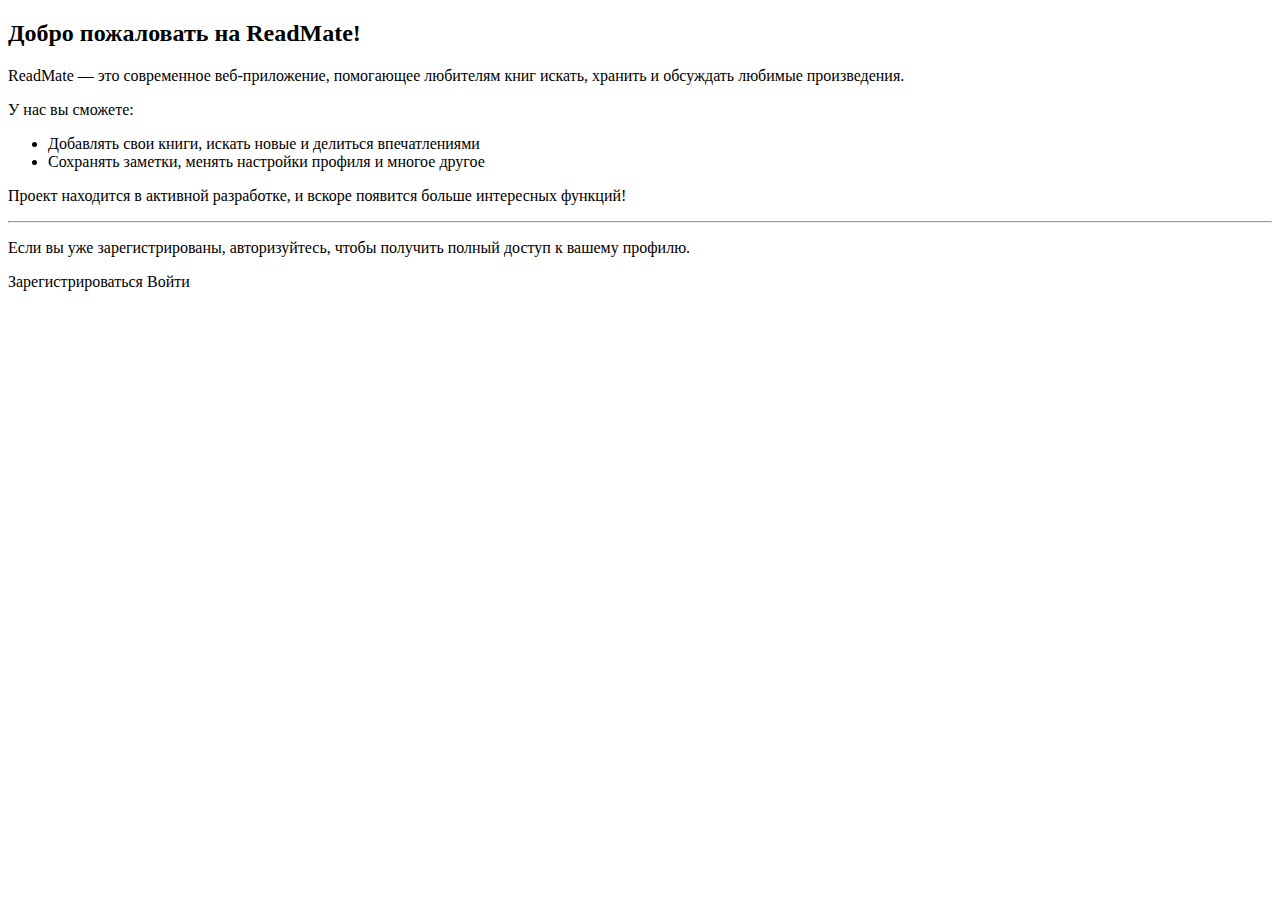
<file: src/main/resources/templates/index.html>
<!DOCTYPE html>
<html xmlns:th="http://www.thymeleaf.org">
<head>
    <meta charset="UTF-8" />
    <title th:text="${title}">Главная</title>
</head>
<body>
<div th:fragment="childContent">
    <!-- Карточка с описанием проекта -->
    <div class="card p-4 shadow">
        <h2 class="mb-3">Добро пожаловать на ReadMate!</h2>
        <p>
            ReadMate — это современное веб-приложение, помогающее любителям книг
            искать, хранить и обсуждать любимые произведения.
        </p>
        <p>
            У нас вы сможете:
        </p>
        <ul>
            <li>Добавлять свои книги, искать новые и делиться впечатлениями</li>
            <li>Сохранять заметки, менять настройки профиля и многое другое</li>
        </ul>
        <p>
            Проект находится в активной разработке, и вскоре появится больше интересных функций!
        </p>
        <hr>
        <p class="text-muted">
            Если вы уже зарегистрированы, авторизуйтесь, чтобы получить полный доступ к вашему профилю.
        </p>
        <a class="btn btn-primary" th:href="@{/register}">Зарегистрироваться</a>
        <a class="btn btn-secondary" th:href="@{/login}">Войти</a>
    </div>
</div>
</body>
</html>
</file>
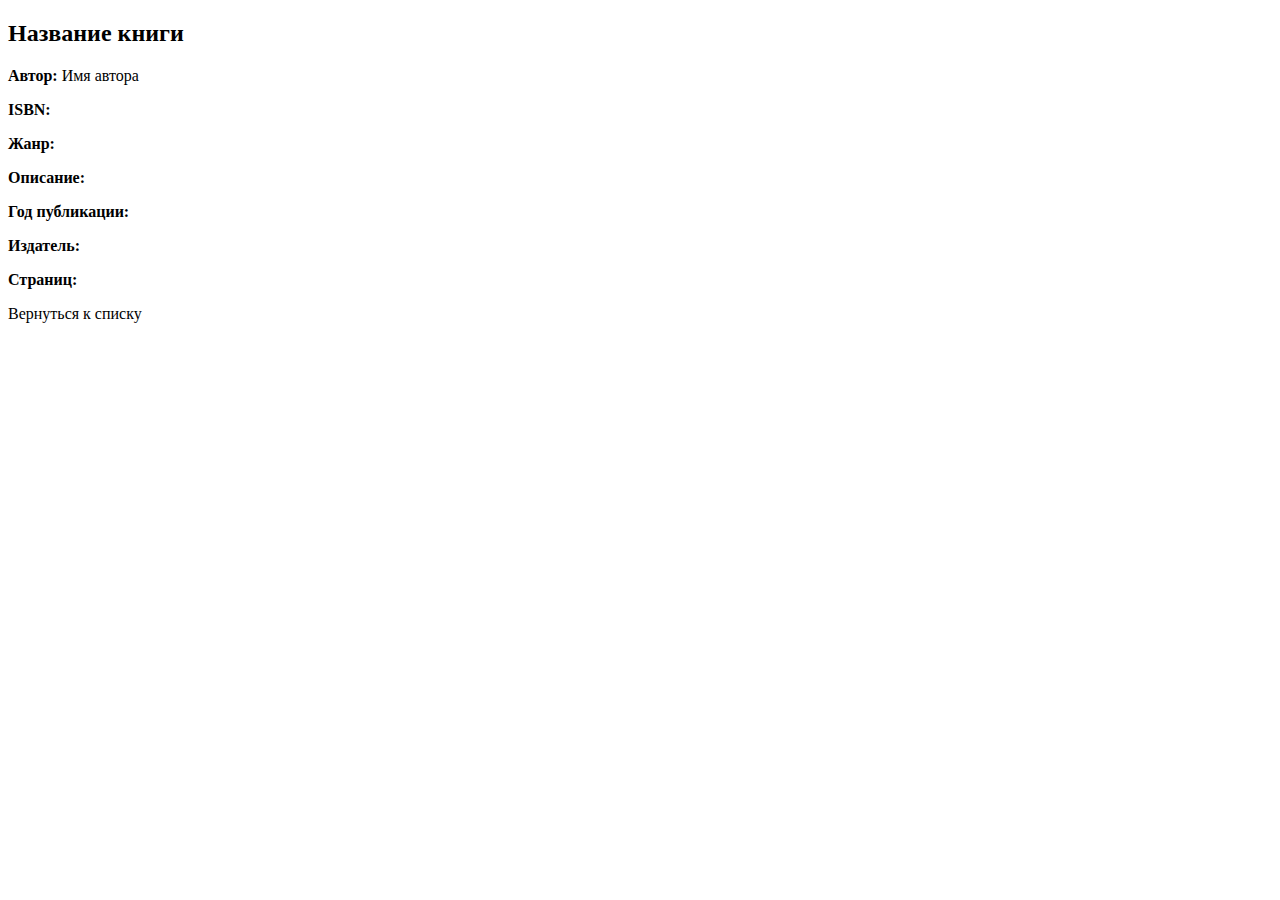
<file: src/main/resources/templates/bookDetails.html>
<!DOCTYPE html>
<html xmlns:th="http://www.thymeleaf.org">
<head>
    <meta charset="UTF-8"/>
    <title th:text="${title}">Книга</title>
</head>
<body>
<div th:fragment="childContent">
    <h2 th:text="${book.title}">Название книги</h2>

    <p><strong>Автор:</strong> <span th:text="${book.author}">Имя автора</span></p>
    <p><strong>ISBN:</strong> <span th:text="${book.isbn}"></span></p>
    <p><strong>Жанр:</strong> <span th:text="${book.genre}"></span></p>
    <p><strong>Описание:</strong> <span th:text="${book.description}"></span></p>
    <p><strong>Год публикации:</strong> <span th:text="${book.publicationYear}"></span></p>
    <p><strong>Издатель:</strong> <span th:text="${book.publisher}"></span></p>
    <p><strong>Страниц:</strong> <span th:text="${book.pages}"></span></p>

    <!-- Кнопка "Назад" -->
    <a class="btn btn-secondary" th:href="@{/books-page}">
        Вернуться к списку
    </a>
</div>
</body>
</html>
</file>
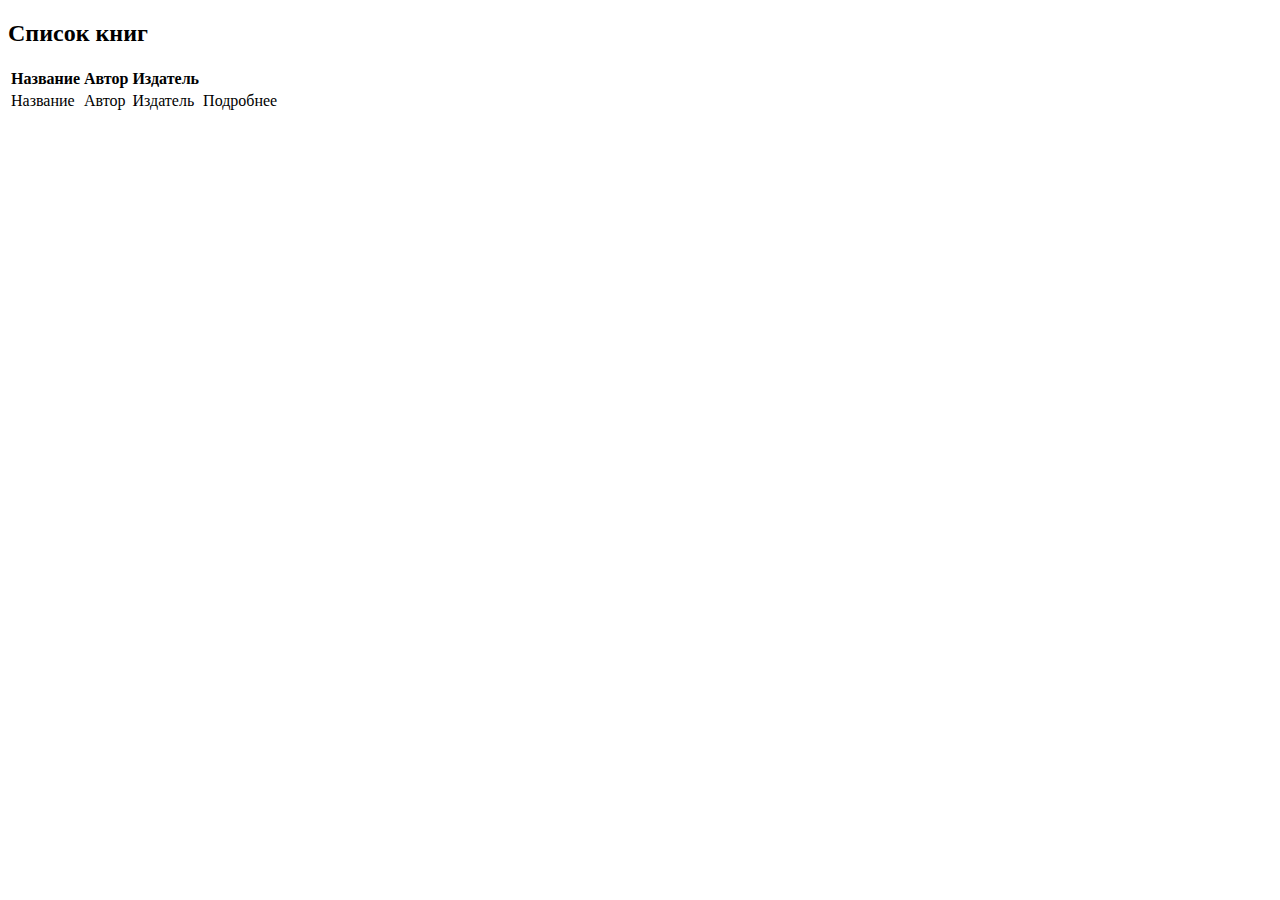
<file: src/main/resources/templates/books.html>
<!DOCTYPE html>
<html xmlns:th="http://www.thymeleaf.org">
<head>
    <meta charset="UTF-8"/>
    <title th:text="${title}">Books</title>
</head>
<body>
<div th:fragment="childContent">
    <h2>Список книг</h2>

    <!-- Пример отображения в таблице -->
    <table class="table">
        <thead>
        <tr>
            <th>Название</th>
            <th>Автор</th>
            <th>Издатель</th>
            <th></th>
        </tr>
        </thead>
        <tbody>
        <!-- books - список BookRequestDTO,
             each book : ${books} -->
        <tr th:each="book : ${books}">
            <td th:text="${book.title}">Название</td>
            <td th:text="${book.author}">Автор</td>
            <td th:text="${book.publisher}">Издатель</td>
            <!-- Ссылка на детальную страницу -->
            <td>
                <a class="btn btn-primary"
                   th:href="@{/books-page/{id}(id=${book.id})}">
                    Подробнее
                </a>
            </td>
        </tr>
        </tbody>
    </table>
</div>
</body>
</html>
</file>
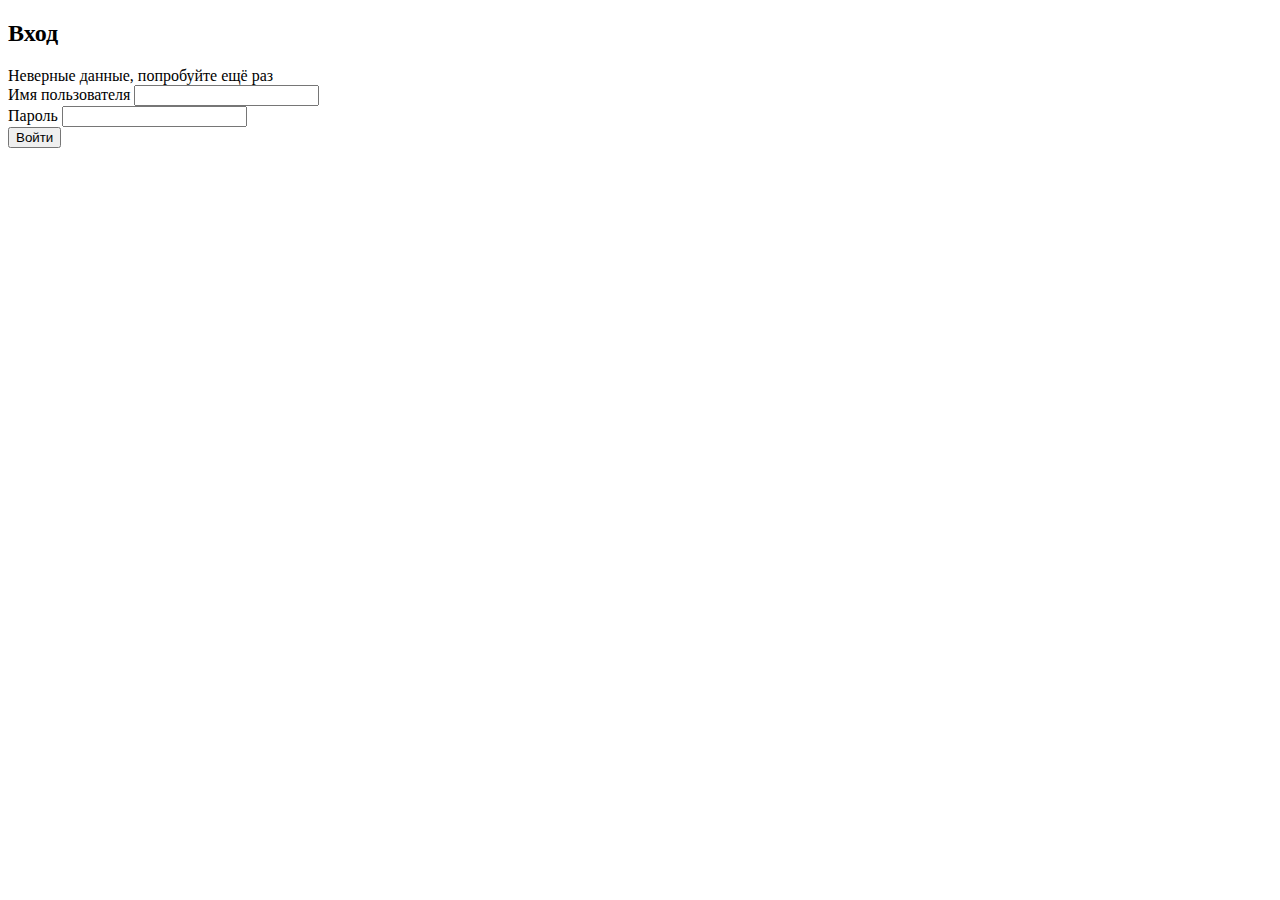
<file: src/main/resources/templates/login.html>
<!DOCTYPE html>
<html xmlns:th="http://www.thymeleaf.org">
<head>
    <meta charset="UTF-8" />
    <title th:text="${title}">Вход</title>
</head>
<body>
<div th:fragment="childContent">
    <div class="card p-4 shadow">
        <h2 class="mb-3">Вход</h2>
        <form th:action="@{/login}" method="POST">
            <input type="hidden" th:name="${_csrf.parameterName}" th:value="${_csrf.token}" />

            <div th:if="${param.error}" class="alert alert-danger" role="alert">
                Неверные данные, попробуйте ещё раз
            </div>

            <div class="mb-3">
                <label for="username" class="form-label">Имя пользователя</label>
                <input type="text" class="form-control" id="username" name="username" required />
            </div>

            <div class="mb-3">
                <label for="password" class="form-label">Пароль</label>
                <input type="password" class="form-control" id="password" name="password" required />
            </div>

            <button class="btn btn-primary" type="submit">Войти</button>
        </form>
    </div>
</div>
</body>
</html>
</file>
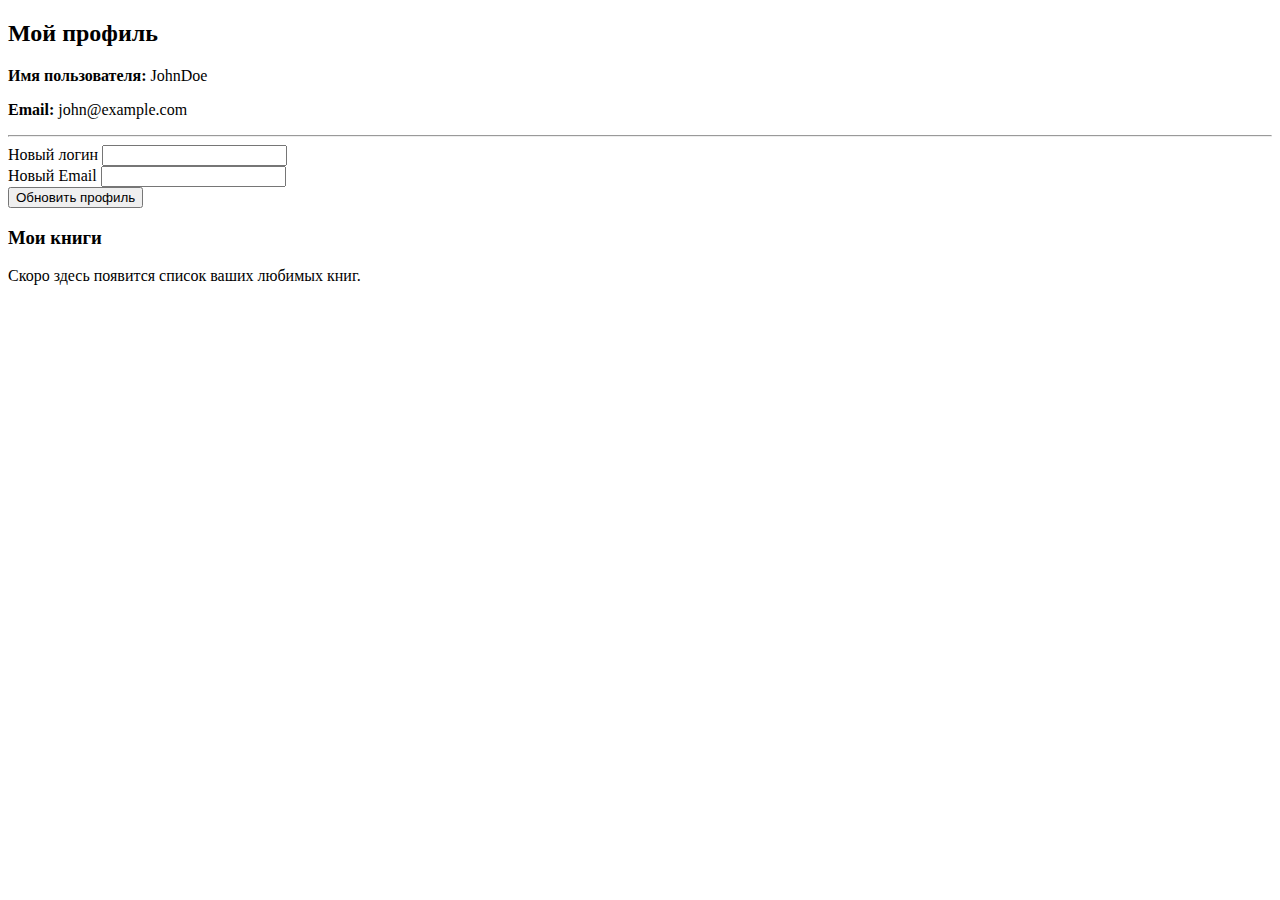
<file: src/main/resources/templates/profile.html>
<!DOCTYPE html>
<html xmlns:th="http://www.thymeleaf.org">
<head>
    <meta charset="UTF-8" />
    <title th:text="${title}">Профиль</title>

    <!-- Чтобы JS мог считать CSRF-токен, положим его в <meta> (или hidden input) -->
    <meta name="_csrf" th:content="${_csrf.token}" />
</head>
<body>
<div th:fragment="childContent">
    <div class="card p-4 shadow mb-4">
        <h2 class="mb-3">Мой профиль</h2>

        <!-- Покажем текущие данные (берём из model.addAttribute("user", userResponseDto)) -->
        <p><strong>Имя пользователя:</strong>
            <span th:text="${user.username}">JohnDoe</span>
        </p>
        <p><strong>Email:</strong>
            <span th:text="${user.email}">john@example.com</span>
        </p>

        <hr>

        <!-- Сообщение об успехе/ошибке (при желании). Для простоты сделаем пустые div,
             JS будет подменять им содержимое. -->
        <div id="successMessage" class="alert alert-success" style="display: none;"></div>
        <div id="errorMessage" class="alert alert-danger" style="display: none;"></div>

        <!-- Форма обновления.
             Здесь мы НЕ отправляем <form> напрямую методом PUT,
             а вызывем JS (fetch) при нажатии. -->
        <form onsubmit="event.preventDefault(); updateProfile();">
            <div class="mb-3">
                <label for="newUsername" class="form-label">Новый логин</label>
                <!-- Подставляем текущее имя, чтобы пользователь мог отредактировать -->
                <input type="text" class="form-control" id="newUsername"
                       name="username" th:value="${user.username}" />
            </div>

            <div class="mb-3">
                <label for="newEmail" class="form-label">Новый Email</label>
                <input type="email" class="form-control" id="newEmail"
                       name="email" th:value="${user.email}" />
            </div>

            <button class="btn btn-primary" type="submit">Обновить профиль</button>
        </form>
    </div>

    <!-- Здесь можно выводить дополнительные блоки:
     список любимых книг, рекомендации, истории поиска и т.д. -->
    <div class="card p-4 shadow">
        <h3>Мои книги</h3>
        <p class="text-muted">Скоро здесь появится список ваших любимых книг.</p>
    </div>

</div>

<!-- Скрипт с fetch PUT -->
<script>
    async function updateProfile() {
        // Считываем данные из полей
        const username = document.getElementById('newUsername').value;
        const email = document.getElementById('newEmail').value;

        // CSRF-токен — берём из <meta name="_csrf">
        const csrfToken = document.querySelector('meta[name="_csrf"]').getAttribute('content');

        try {
            const response = await fetch('/profile', {
                method: 'PUT',
                headers: {
                    'Content-Type': 'application/json',
                    'X-CSRF-TOKEN': csrfToken
                },
                body: JSON.stringify({ username, email })
            });

            if (response.redirected) {
                // Если сервер вернул redirect (например, на /profile),
                // браузер сам обычно не делает редирект для fetch-запросов,
                // поэтому вручную перенаправим
                window.location.href = response.url;
                return;
            }

            if (!response.ok) {
                // Например, 400 или 500
                const errorText = await response.text();
                document.getElementById('errorMessage').style.display = 'block';
                document.getElementById('errorMessage').textContent = errorText;
                return;
            }

            // Если всё ОК, можно показать сообщение или тоже редиректить
            document.getElementById('successMessage').style.display = 'block';
            document.getElementById('successMessage').textContent = 'Профиль обновлён!';

        } catch (error) {
            console.error('Ошибка при обновлении профиля:', error);
            document.getElementById('errorMessage').style.display = 'block';
            document.getElementById('errorMessage').textContent =
                'Произошла ошибка на стороне клиента или нет соединения.';
        }
    }
</script>

</body>
</html>
</file>
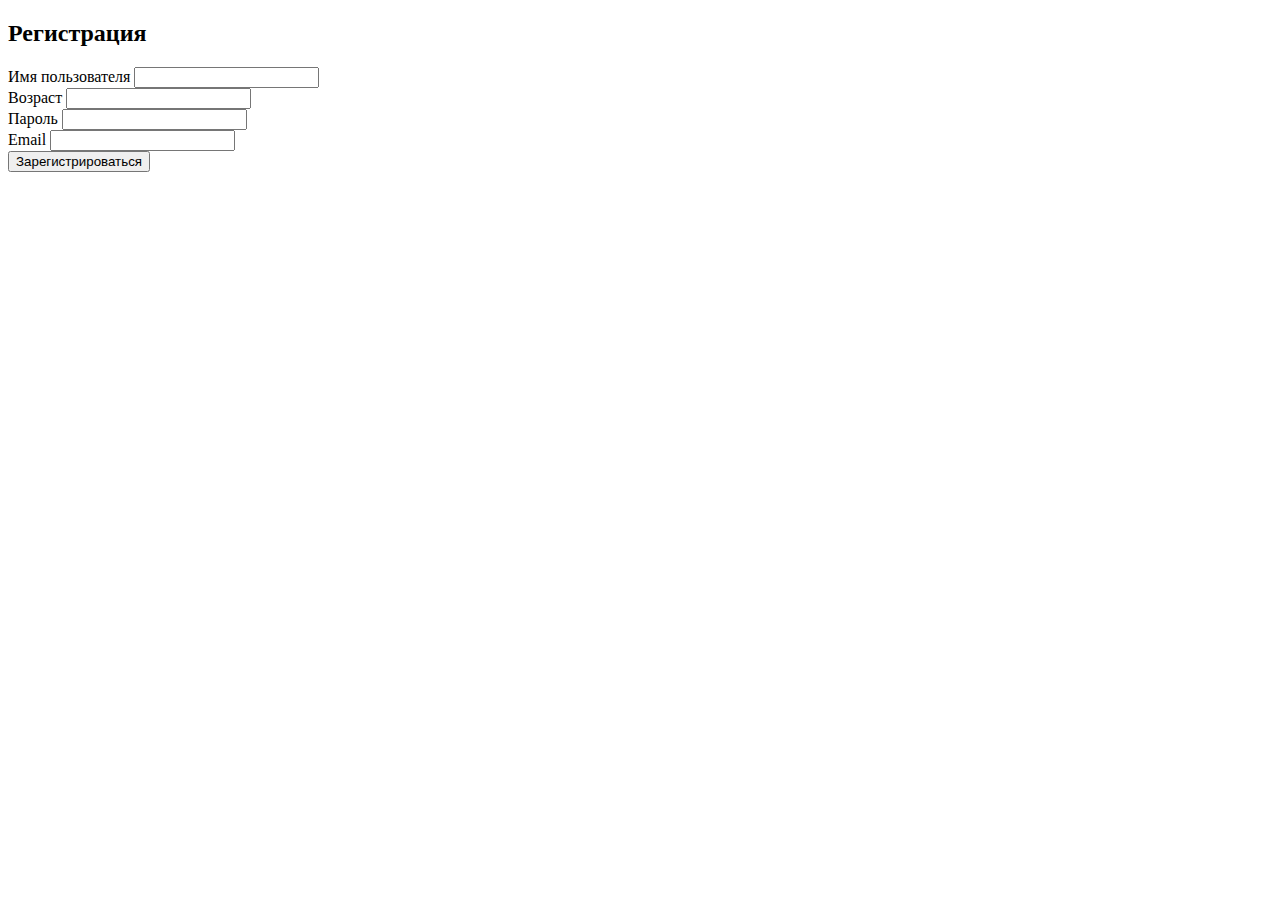
<file: src/main/resources/templates/register.html>
<!DOCTYPE html>
<html xmlns:th="http://www.thymeleaf.org">
<head>
    <meta charset="UTF-8" />
    <title th:text="${title}">Регистрация</title>
</head>
<body>
<div th:fragment="childContent">
    <div class="card p-4 shadow">
        <h2 class="mb-3">Регистрация</h2>
        <form th:action="@{/register}" method="POST">
            <input type="hidden" th:name="${_csrf.parameterName}" th:value="${_csrf.token}" />

            <div class="mb-3">
                <label for="username" class="form-label">Имя пользователя</label>
                <input type="text" class="form-control" id="username" name="username" required />
            </div>

            <div class="mb-3">
                <label for="email" class="form-label">Возраст</label>
                <input type="email" class="form-control" id="age" name="age" required />
            </div>

            <div class="mb-3">
                <label for="password" class="form-label">Пароль</label>
                <input type="password" class="form-control" id="password" name="password" required />
            </div>

            <div class="mb-3">
                <label for="email" class="form-label">Email</label>
                <input type="email" class="form-control" id="email" name="email" required />
            </div>

            <button class="btn btn-success" type="submit">Зарегистрироваться</button>
        </form>
    </div>
</div>
</body>
</html>
</file>
